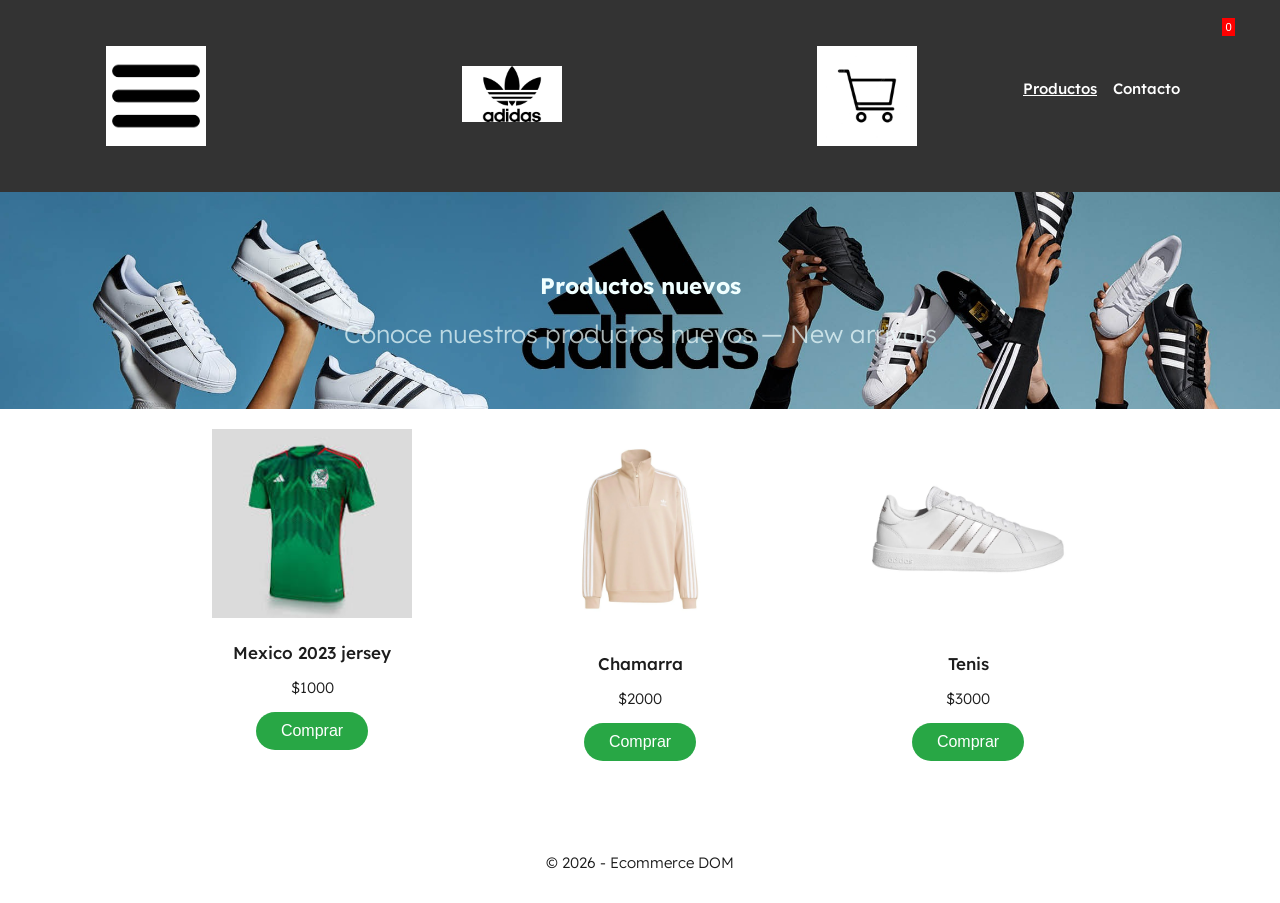
<file: index.html>
<!DOCTYPE html>
<html lang="es">
<head>
  <meta charset="UTF-8" />
  <meta name="viewport" content="width=device-width, initial-scale=1.0" />

  <link rel="preconnect" href="https://fonts.googleapis.com">
  <link rel="preconnect" href="https://fonts.gstatic.com" crossorigin>
  <link href="https://fonts.googleapis.com/css2?family=Lexend:wght@100..900&display=swap" rel="stylesheet">

  <link rel="stylesheet" href="css/style2.css">
  <script src="js/functions.js" defer></script>
  <title>Ecommerce - Productos</title>
</head>

<body>
  <header class="site-header">
    <div class="header-inner">
      <!-- Botón menú (mejor que <i>) -->
      <button
        type="button"
        class="icon-button menuToggle"
        aria-label="Abrir menú"
        aria-expanded="false"
        aria-controls="mainMenu"
      >
        <img src="img/menu.png" alt="" aria-hidden="true">
      </button>

      <a href="index.html" class="brand" aria-label="Ir a inicio">
        <img src="img/images.png" alt="Logo de Adidas">
      </a>

      <!-- Botón carrito -->
      <button
        type="button"
        class="icon-button cartToggle"
        aria-label="Abrir carrito"
        aria-expanded="false"
        aria-controls="cartPanel"
      >
        <img src="img/cart.png" alt="" aria-hidden="true" class="cartLogo">
      </button>
      <!-- El badge lo inyecta JS -->
    </div>

    <nav class="top-nav" role="navigation" aria-label="Navegación principal">
      <a href="index.html" aria-current="page">Productos</a>
      <a href="contacto.html">Contacto</a>
    </nav>
  </header>

  <main id="contenido" class="site-main">
    <section class="banner" aria-label="Sección de novedades">
      <h1>Productos nuevos</h1>
      <p>
        Conoce nuestros productos nuevos —
        <span lang="en">New arrivals</span>
      </p>
    </section>

    <section class="products" aria-label="Listado de productos">
      <article class="product-card">
        <img src="img/mexico.jpeg" alt="Jersey de México 2023 en color verde">
        <h2>Mexico 2023 jersey</h2>
        <p class="price">$1000</p>
        <button class="buyButton" type="button" aria-label="Agregar Mexico 2023 jersey al carrito">
          Comprar
        </button>
      </article>

      <article class="product-card">
        <img src="img/chamarra.webp" alt="Chamarra color beige con cierre">
        <h2>Chamarra</h2>
        <p class="price">$2000</p>
        <button class="buyButton" type="button" aria-label="Agregar chamarra al carrito">
          Comprar
        </button>
      </article>

      <article class="product-card">
        <img src="img/tenis.webp" alt="Tenis blancos Adidas con franjas grises">
        <h2>Tenis</h2>
        <p class="price">$3000</p>
        <button class="buyButton" type="button" aria-label="Agregar tenis al carrito">
          Comprar
        </button>
      </article>
    </section>

    <!-- CARRITO (aria role 1) -->
    <aside
      class="cart"
      id="cartPanel"
      role="dialog"
      aria-label="Carrito de compras"
      aria-hidden="true"
    >
      <h2>CARRITO</h2>

      <div id="cart-items" aria-live="polite" aria-label="Productos en el carrito"></div>

      <button type="button" class="icon-button closeCart" aria-label="Cerrar carrito">
        <img src="img/x.svg" alt="" aria-hidden="true">
      </button>
    </aside>

    <!-- MENÚ (aria role 2) -->
    <aside
      class="menu"
      id="mainMenu"
      role="dialog"
      aria-label="Menú lateral"
      aria-hidden="true"
    >
      <h2>Menú</h2>

      <button type="button" class="icon-button closeMenu" aria-label="Cerrar menú">
        <img src="img/x.svg" alt="" aria-hidden="true">
      </button>

      <nav class="menu-content" role="navigation" aria-label="Enlaces del menú">
        <a href="index.html">Productos</a>
        <a href="contacto.html">Contacto</a>
      </nav>
    </aside>
  </main>

  <footer class="site-footer">
    <p>© 2026 - Ecommerce DOM</p>
  </footer>
</body>
</html>
</file>
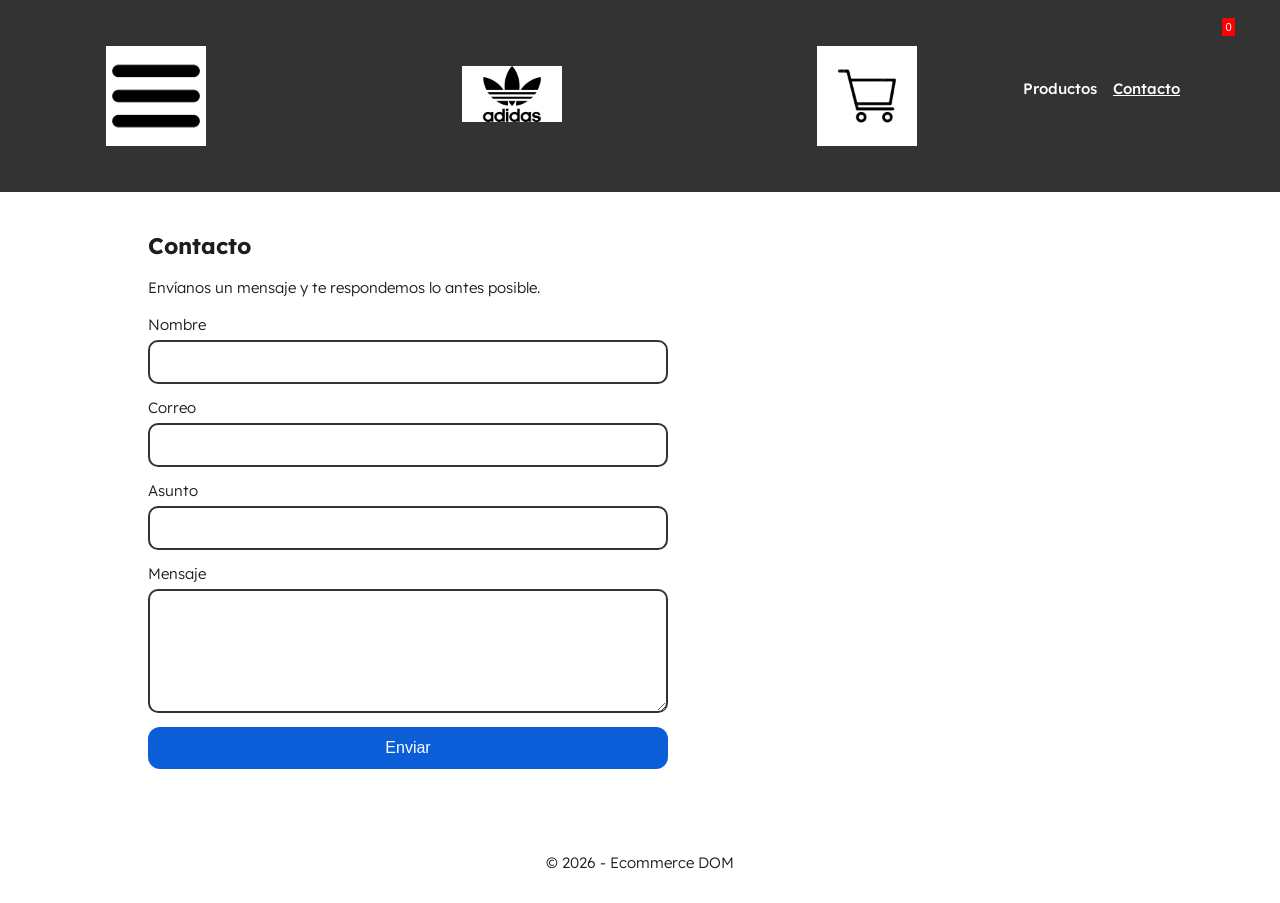
<file: contacto.html>
<!DOCTYPE html>
<html lang="es">
<head>
  <meta charset="UTF-8" />
  <meta name="viewport" content="width=device-width, initial-scale=1.0" />
  <link rel="preconnect" href="https://fonts.googleapis.com">
  <link rel="preconnect" href="https://fonts.gstatic.com" crossorigin>
  <link href="https://fonts.googleapis.com/css2?family=Lexend:wght@100..900&display=swap" rel="stylesheet">
  <link rel="stylesheet" href="css/style2.css">
  <script src="js/functions.js" defer></script>
  <title>Contacto</title>
</head>

<body>
  <header class="site-header">
    <div class="header-inner">
      <button
        type="button"
        class="icon-button menuToggle"
        aria-label="Abrir menú"
        aria-expanded="false"
        aria-controls="mainMenu"
      >
        <img src="img/menu.png" alt="" aria-hidden="true">
      </button>

      <a href="index.html" class="brand" aria-label="Ir a inicio">
        <img src="img/images.png" alt="Logo de Adidas">
      </a>

      <button
        type="button"
        class="icon-button cartToggle"
        aria-label="Abrir carrito"
        aria-expanded="false"
        aria-controls="cartPanel"
      >
        <img src="img/cart.png" alt="" aria-hidden="true" class="cartLogo">
      </button>
    </div>

    <nav class="top-nav" role="navigation" aria-label="Navegación principal">
      <a href="index.html">Productos</a>
      <a href="contacto.html" aria-current="page">Contacto</a>
    </nav>
  </header>

  <main class="site-main">
    <section class="page">
      <h1>Contacto</h1>
      <p>Envíanos un mensaje y te respondemos lo antes posible.</p>

      <form class="contact-form" aria-label="Formulario de contacto">
        <div class="form-row">
          <label for="nombre">Nombre</label>
          <input id="nombre" name="nombre" type="text" autocomplete="name" required />
        </div>

        <div class="form-row">
          <label for="email">Correo</label>
          <input id="email" name="email" type="email" autocomplete="email" required />
        </div>

        <div class="form-row">
          <label for="asunto">Asunto</label>
          <input id="asunto" name="asunto" type="text" required />
        </div>

        <div class="form-row">
          <label for="mensaje">Mensaje</label>
          <textarea id="mensaje" name="mensaje" rows="5" required></textarea>
        </div>

        <button type="submit" class="primary">Enviar</button>
      </form>
    </section>

    <!-- Carrito -->
    <aside class="cart" id="cartPanel" role="dialog" aria-label="Carrito de compras" aria-hidden="true">
      <h2>CARRITO</h2>
      <div id="cart-items" aria-live="polite" aria-label="Productos en el carrito"></div>
      <button type="button" class="icon-button closeCart" aria-label="Cerrar carrito">
        <img src="img/x.svg" alt="" aria-hidden="true">
      </button>
    </aside>

    <!-- Menú -->
    <aside class="menu" id="mainMenu" role="dialog" aria-label="Menú lateral" aria-hidden="true">
      <h2>Menú</h2>
      <button type="button" class="icon-button closeMenu" aria-label="Cerrar menú">
        <img src="img/x.svg" alt="" aria-hidden="true">
      </button>
      <nav class="menu-content" role="navigation" aria-label="Enlaces del menú">
        <a href="index.html">Productos</a>
        <a href="contacto.html">Contacto</a>
      </nav>
    </aside>
  </main>

  <footer class="site-footer">
    <p>© 2026 - Ecommerce DOM</p>
  </footer>
</body>
</html>
</file>
<file: css/style2.css>
body {
  width: 100%;
  font-size: 15px;
  font-weight: 300;
  color: #1d1d1d;
  font-family: "Lexend", Arial, Helvetica, sans-serif;
  margin: 0;
}

img {
  width: 100px;
}

header {
  width: 100%;
  padding: 20px 50px;
  background-color: #333;
  display: flex;
  justify-content: space-between;
  align-items: center;
  box-sizing: border-box;
}
header i {
  width: 35px;
  cursor: pointer;
  display: inline-block;
}
header i img {
  width: 100%;
}
header .cartLogo {
  position: relative;
}

.badge {
  position: absolute;
  background-color: #ff0000;
  color: #ffffff;
  padding: 0.2rem 0.2rem;
  font-size: 0.7rem;
  display: flex;
  justify-content: center;
  align-items: center;
  top: 18px;
  right: 45px;
}

.banner {
  width: 100%;
  padding: 60px 0;
  text-align: center;
  background-image: url("../img/banner.webp");
  background-repeat: no-repeat;
  background-size: cover;
  color: azure;
  background-position-y: 60%;
}
.banner h2 {
  width: 100%;
  font-size: 30px;
  margin-bottom: 10;
  font-weight: 600;
}
.banner p {
  width: 100%;
  margin: 0 auto;
  font-size: 25px;
  opacity: 0.7;
}

.products {
  width: 80%;
  margin: 0 auto;
  padding: 20px;
  box-sizing: border-box;
  display: grid;
  grid-template-columns: repeat(auto-fit, minmax(250px, 1fr));
}
.products article {
  cursor: pointer;
  text-align: center;
}
.products img {
  width: 200px;
  margin-bottom: 15px;
}
.products h2 {
  font-weight: 500;
  font-size: 17px;
  margin: 5px;
}
.products p {
  font-weight: 300;
  font-size: 15px;
}
.products .buyButton {
  background-color: #28a745;
  color: white;
  border: none;
  padding: 10px 25px;
  cursor: pointer;
  font-size: 16px;
  border-radius: 50px;
  transition: background-color 0.3s ease, transform 0.1s ease;
}

.cart {
  width: 500px;
  background-color: #ffffff;
  padding: 25px;
  box-sizing: border-box;
  height: 100%;
  position: fixed;
  right: -100%;
  top: 10px;
  box-shadow: -19px -1px 22px -15px rgba(0, 0, 0, 0.3);
  transition: all 0.25s ease;
  overflow-y: auto;
}
.cart.show {
  right: 0;
}
.cart #cart-items {
  padding: 25px;
  display: flex;
  flex-direction: column;
  gap: 15px;
  max-height: 400px;
  overflow-y: auto;
}
.cart #cart-items .cart-item {
  display: flex;
  align-items: center;
  gap: 4rem;
}
.cart #cart-items .cart-item img {
  width: 60px;
  margin-right: 1.5rem;
}
.cart #cart-items .cart-item p {
  margin: 0.5rem 0;
}
.cart #cart-items .cart-item .delete-icon {
  margin-left: 0.5rem;
  cursor: pointer;
  width: 2rem;
}
.cart .closeCart {
  width: 1.5rem;
  position: absolute;
  top: 10px;
  right: 10px;
}
.cart h2 {
  width: 100%;
  text-align: center;
  font-size: 20px;
  font-weight: 600;
  padding: 25px 0;
  box-sizing: border-box;
}
.cart div {
  border-bottom: 1px solid #333;
  display: flex;
  justify-content: space-between;
  align-items: center;
  padding: 15px;
  box-sizing: border-box;
}
.cart div p:nth-child(3) {
  font-weight: 500;
}
.cart div i {
  width: 25px;
  cursor: pointer;
}
.cart img {
  width: 60px;
}
.cart .delete-icon {
  width: 2rem;
}

@media screen and (max-width: 820px) {
  header {
    padding: 15px;
  }
  header > img {
    width: 60px;
  }
  header i {
    width: 30px;
  }
  .products {
    grid-template-columns: repeat(auto-fit, minmax(200px, 1fr));
  }
  .products img {
    width: 150px;
  }
  .cart {
    width: 400px;
    top: 80px;
  }
}
@media (max-width: 480px) {
  .banner {
    padding: 30px 0;
  }
  .banner h2 {
    font-size: 18px;
  }
  .banner p {
    font-size: 16px;
  }
  .products {
    grid-template-columns: 1fr;
    padding: 10px;
  }
  .products img {
    width: 100%;
    max-width: 200px;
    margin-bottom: 10px;
  }
  .products h3, .products p {
    padding: 10px;
  }
  .cart {
    width: 100%;
    box-shadow: none;
  }
  .cart h2 {
    padding: 15px 0;
  }
  .cart div {
    flex-direction: column;
    align-items: center;
  }
  .cart img {
    width: 100px;
  }
  .cart p {
    margin: 0;
  }
}
.menu {
  width: 500px;
  background-color: #ffffff;
  padding: 25px;
  box-sizing: border-box;
  height: 100%;
  position: fixed;
  left: -50%;
  top: 10px;
  box-shadow: -19px -1px 22px -15px rgba(0, 0, 0, 0.3);
  transition: all 0.25s ease;
  overflow-y: auto;
}
.menu.showMenu {
  left: 0;
}
.menu h1 {
  text-align: center;
}
.menu a {
  display: flex;
  flex-direction: column;
  margin-top: 2rem;
}
.menu .closeMenu {
  width: 1.5rem;
  position: absolute;
  top: 10px;
  right: 10px;
}

/* Accesibilidad: foco visible */
:focus-visible {
  outline: 3px solid #000;
  outline-offset: 3px;
}

/* Botones de íconos (reemplaza <i>) */
.icon-button {
  background: transparent;
  border: 0;
  padding: 6px;
  cursor: pointer;
  display: inline-flex;
  align-items: center;
  justify-content: center;
}

.site-header {
  background-color: #333;
}

.header-inner {
  width: 100%;
  padding: 20px 50px;
  display: flex;
  justify-content: space-between;
  align-items: center;
  box-sizing: border-box;
}

.top-nav {
  padding: 0 50px 16px 50px;
  display: flex;
  gap: 16px;
}

.top-nav a {
  color: #fff;
  text-decoration: none;
  font-weight: 500;
}

.top-nav a[aria-current="page"] {
  text-decoration: underline;
}

.site-main {
  min-height: 70vh;
}

.page {
  width: 80%;
  margin: 0 auto;
  padding: 20px;
  box-sizing: border-box;
}

/* Form accesible */
.contact-form {
  max-width: 520px;
  display: flex;
  flex-direction: column;
  gap: 14px;
  margin-top: 18px;
}

.form-row {
  display: flex;
  flex-direction: column;
  gap: 6px;
}

.contact-form input,
.contact-form textarea {
  padding: 10px;
  border: 2px solid #333;
  border-radius: 10px;
  font-family: inherit;
  font-size: 16px;
}

button.primary {
  background-color: #0b5ed7; /* buen contraste */
  color: #fff;
  border: none;
  padding: 12px 18px;
  border-radius: 12px;
  font-size: 16px;
  cursor: pointer;
}

/* Paneles: accesibilidad (hide/show con aria-hidden) */
.cart[aria-hidden="true"],
.menu[aria-hidden="true"] {
  /* los dejamos fuera de vista si el JS no los muestra */
}

/* Footer */
.site-footer {
  padding: 16px 0;
  text-align: center;
}
/*# sourceMappingURL=style2.css.map */
</file>
